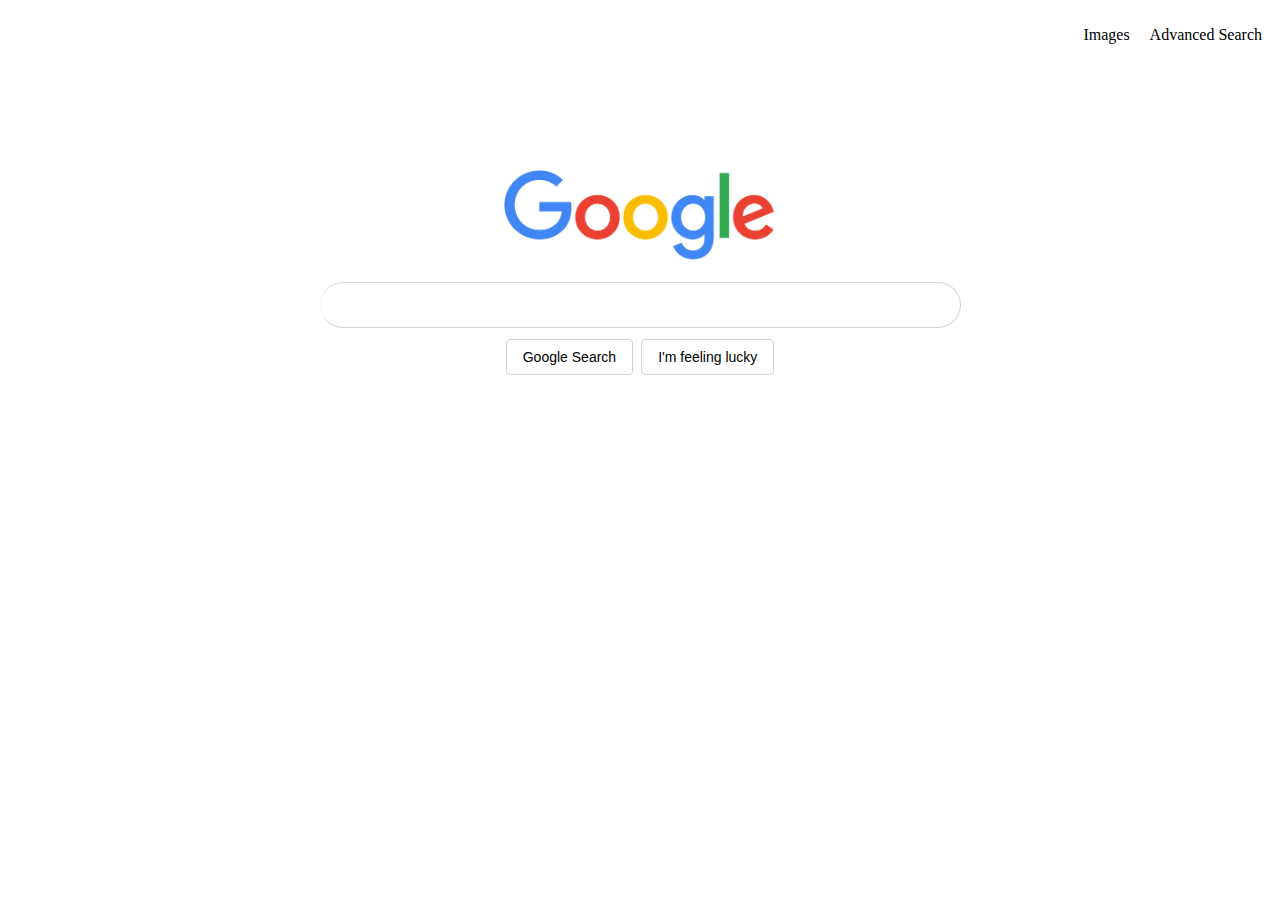
<file: index.html>
<!DOCTYPE html>
<html lang="en">
    <head>
        <title>Search</title>
        <link rel="stylesheet" href="styles.css">
    </head>
    <body>
        <!------------------------NAVIGATION BAR------------------------------------------------>
        <div>
            <ul class="navbar1">
                <li class="navbar-item"><a class="link" href="images.html">Images</a></li>
                <li class="navbar-item"><a class="link" href="advanced.html">Advanced Search</a></li>
            </ul>
        </div>
        <!------------------------END NAVIGATION BAR------------------------------------------------>
        <!----Google Logo-------->
        <div class="logo">
            <img src="google.png" alt="Google Logo">
        </div>
        <!----End Google Logo-------->
        <div>
            <form action="https://google.com/search">
                <input type="text" name="q" class="rounded-input">
                <div class="buttons">
                    <input class="googleSearch" type="submit" value="Google Search">
                    <input class="googleSearch" name="btnI" type="submit" value="I'm feeling lucky">
                </div>             
            </form>
        </div>
    </body>
</html>
</file>
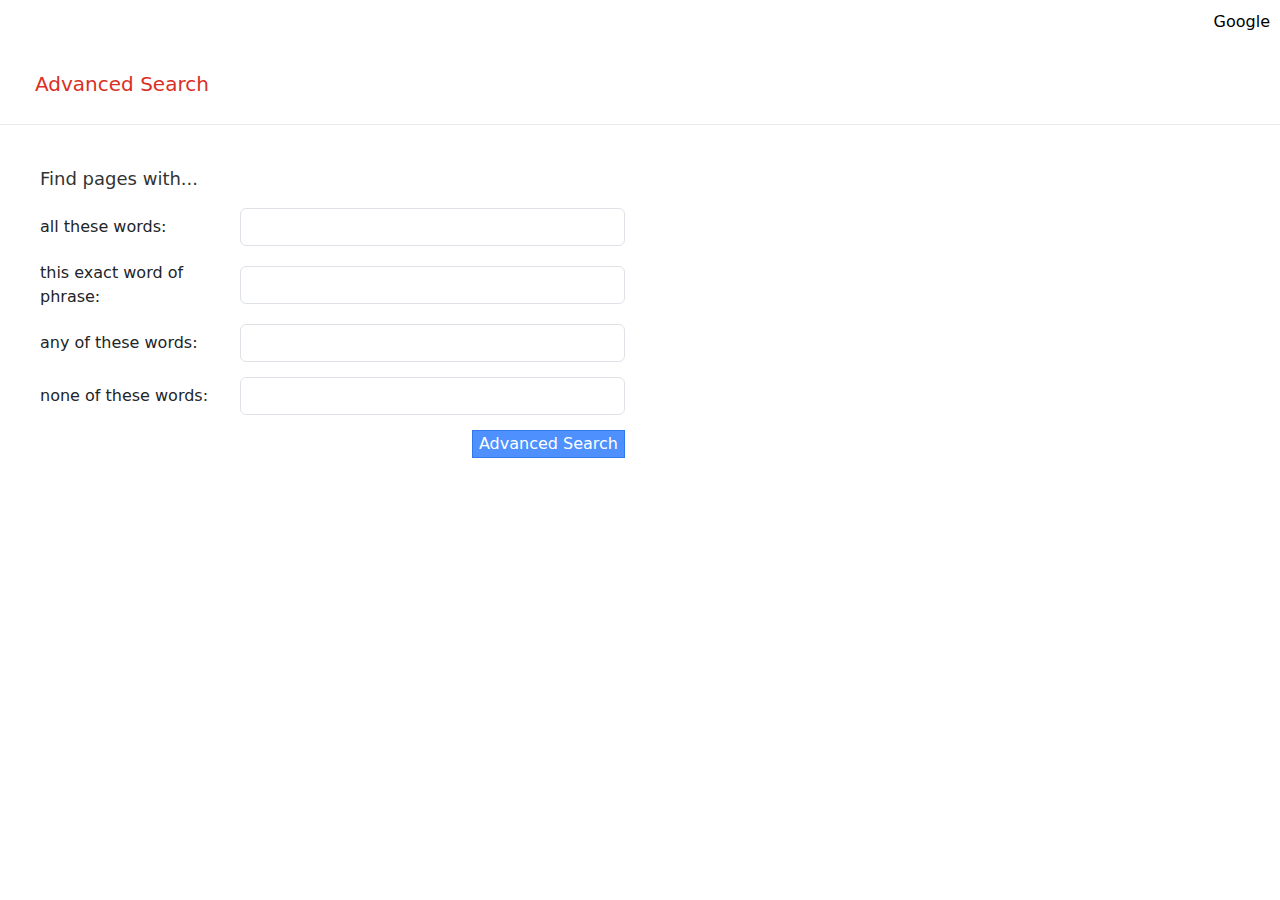
<file: advanced.html>
<!DOCTYPE html>
<html lang="en">
    <head>
        <title>Advanced</title>
        <link rel="stylesheet" href="styles.css">
        <link rel="stylesheet" href="https://cdn.jsdelivr.net/npm/bootstrap@5.3.0-alpha1/dist/css/bootstrap.min.css">
    </head>
    <body>
        <!------------------------NAVIGATION BAR------------------------------------------------>
        <div>
            <ul class="navbar1">
                <li class="navbar-item"><a class="link" href="index.html">Google</a></li>
            </ul>
        </div>
        <!------------------------END NAVIGATION BAR------------------------------------------------>
        <p class="advancedSearch">Advanced Search</p>
        <div class="line"></div>
        <div class="advanced">
            <p class="findPagesWith">Find pages with...</p>
            <form action="https://google.com/search">
                <div class="row-input">
                    <div class="left">
                        <pa>all these words:</pa>
                    </div>
                    <div class="right">
                        <input type="text" class="form-control" name="as_q">
                    </div>
                </div>
                <div class="row-input">
                    <div class="left">
                        <pa>this exact word of phrase:</pa>
                    </div>
                    <div class="right">
                        <input type="text" class="form-control" name="as_epq">
                    </div>
                </div>
                <div class="row-input">
                    <div class="left">
                        <pa>any of these words:</pa>
                    </div>
                    <div class="right">
                        <input type="text" class="form-control"  name="as_oq">
                    </div>
                </div>
                <div class="row-input">
                    <div class="left">
                        <pa>none of these words:</pa>
                    </div>
                    <div class="right">
                        <input type="text" class="form-control" name="as_eq">
                    </div>
                </div>
                <div class="btn-div">
                    <input type="submit" value="Advanced Search" class="btn-advanced">
               </div>
            </form>
        </div>
    </body>
</html>
</file>
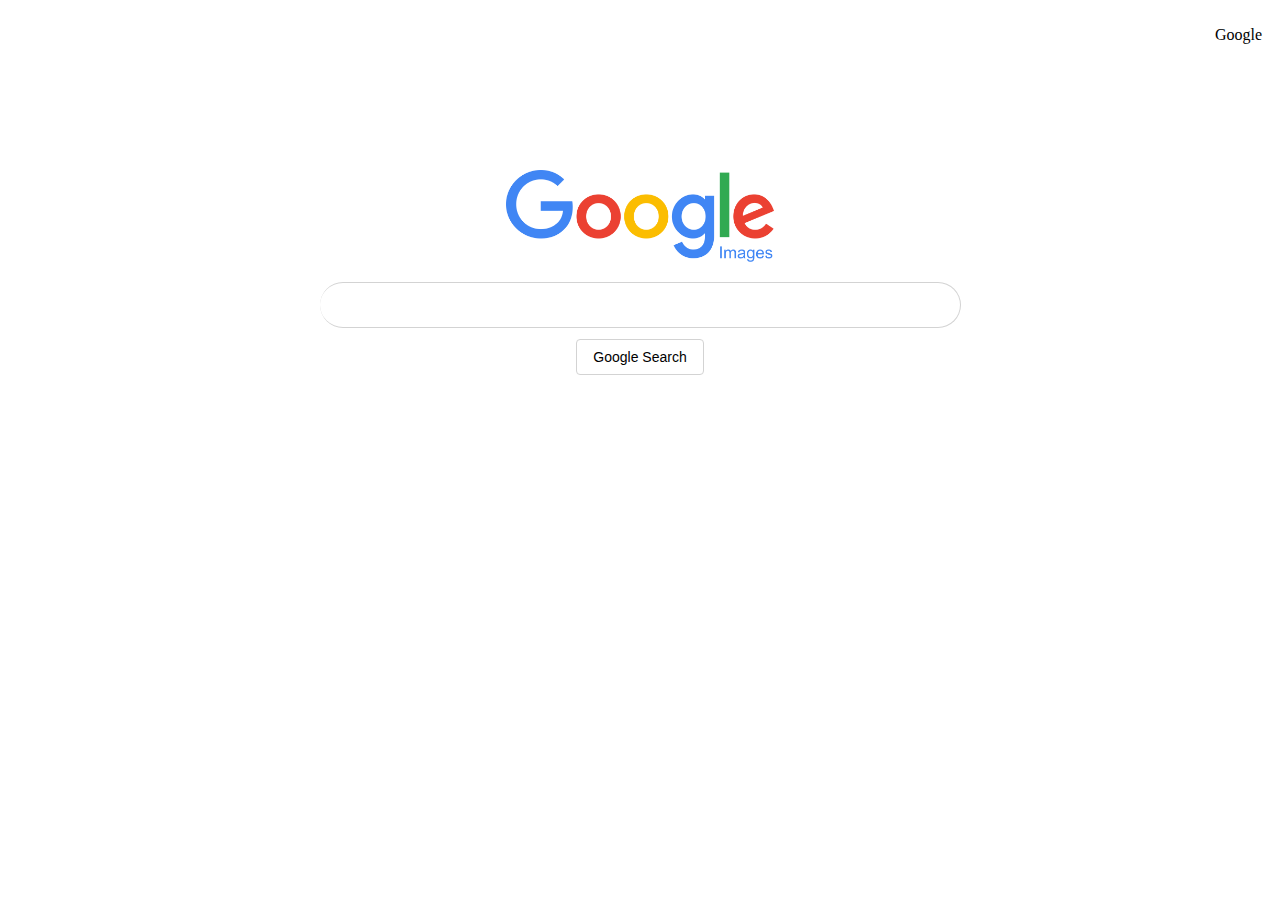
<file: images.html>
<!DOCTYPE html>
<html lang="en">
    <head>
        <title>Images</title>
        <link rel="stylesheet" href="styles.css">
    </head>
    <body>
        <!------------------------NAVIGATION BAR------------------------------------------------>
        <div>
            <ul class="navbar1">
                <li class="navbar-item"><a class="link" href="index.html">Google</a></li>
            </ul>
        </div>
        <!------------------------END NAVIGATION BAR------------------------------------------------>
        <!----Google Logo-------->
        <div class="logo">
            <img src="google-image.png" alt="Google Logo">
        </div>
        <!----End Google Logo-------->
        <div>
            <form action="https://google.com/search">
                <input type="hidden" name="tbm" value="isch">
                <input type="text" name="q" class="rounded-input">
                <div class="buttons">
                    <input class="googleSearch" type="submit" value="Google Search">
                </div>             
            </form>
        </div>
    </body>
</html>
</file>
<file: styles.css>
.navbar1 {
    list-style-type: none;
    display: flex;
    flex-direction: row;
    justify-content: flex-end;
}
.navbar-item {
    margin: 10px;
}

.link {
    text-decoration: none;
    color: black;
}

.link:hover {
    color: black;
    text-decoration: underline;
}

.logo img {
    margin-top: 100px;
    height: 92px;

}

.logo{
    justify-content: center;
    display: flex;
    margin-bottom: 20px;
}

.rounded-input{
    display: flex;
    z-index: 3;
    height: 44px;
    background: white;
    border: 1px solid lightgray;
    box-shadow: none;
    border-radius: 24px;
    margin: 0 auto;
    width: 600px;
    max-width: 600px;
    border-left: 20px;
    padding: 0px 20px;
}

.buttons{
    justify-content: center;
    display: flex;
    margin-bottom: 20px;
}
.googleSearch {
    background-color: white;
    border: 1px solid lightgray;
    border-radius: 4px;
    color: black;
    font-family: arial,sans-serif;
    font-size: 14px;
    margin: 11px 4px;
    padding: 0 16px;
    line-height: 27px;
    height: 36px;
    min-width: 54px;
    text-align: center;
    cursor: pointer;
    user-select: none;
}

.googleSearch:hover {
    border: 1px solid black;
    text-decoration: dotted;
}

.advancedSearch {
    color: #d93025;
    font-size: 20px;
    margin: 25px 35px;
}

.line {
    border-bottom: 1px solid #ebebeb;
}

.findPagesWith {
    font-size: 18px;
    color: #333333;
}

.advanced {
    margin: 40px;
}

.row-input {
    display: flex;
    flex-direction: row;
    align-items: center;
    margin-bottom: 15px;
}

.left {
    width: 200px;
}

.right {
    width: 385px;
}

.btn-advanced {
    box-shadow: none;
    background-color: #4d90fe;
    border: 1px solid #3079ed;
    color: #fff;
}

.btn-div {
    display: flex;
    justify-content: flex-end;
    width: 585px;
    margin-top: -10px;
    margin-top: 15px;
}
</file>
